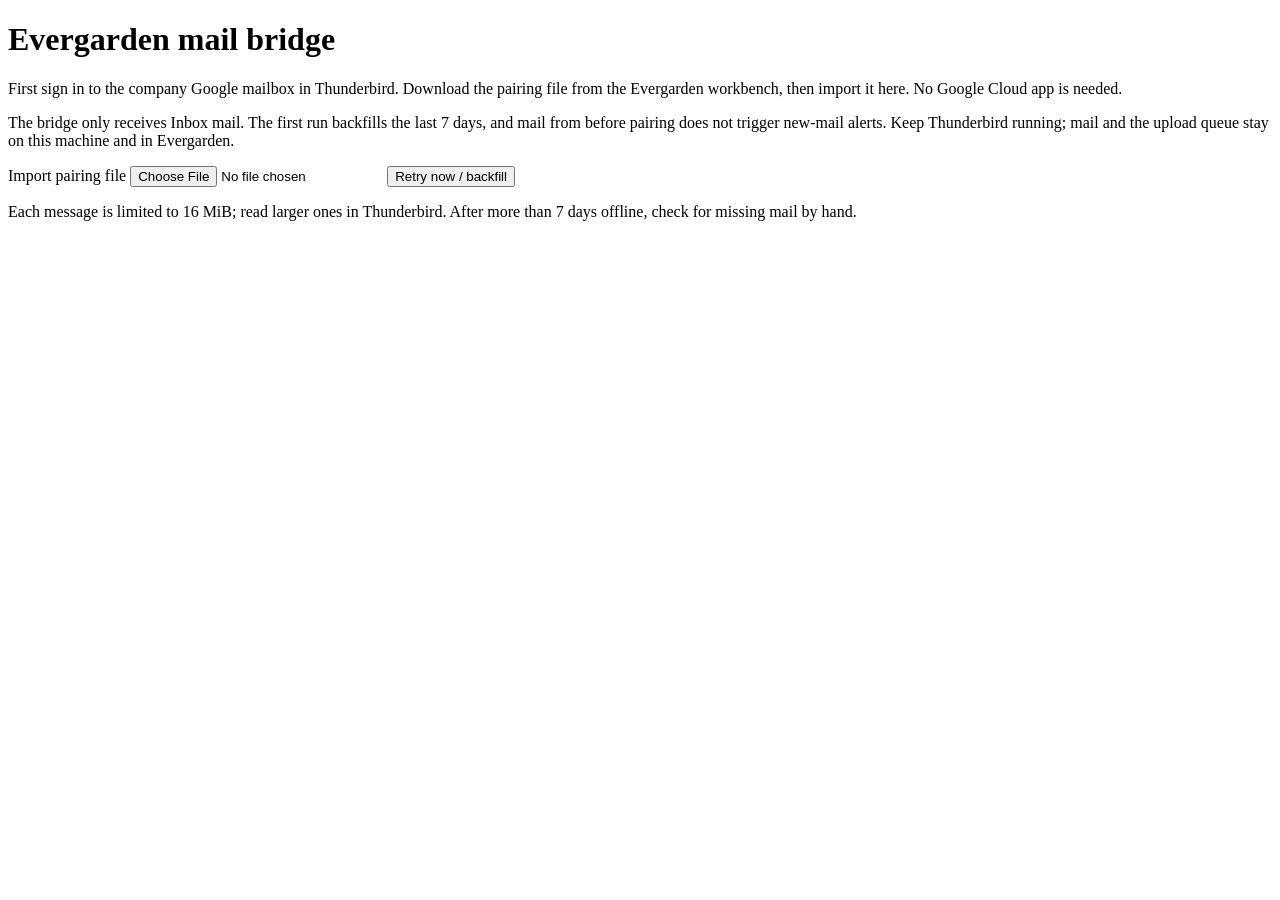
<file: addons/thunderbird/options.html>
<!doctype html>
<html lang="en"><meta charset="utf-8"><title data-i18n="title">Evergarden bridge</title>
<body><h1 data-i18n="heading">Evergarden mail bridge</h1>
<p data-i18n="intro">First sign in to the company Google mailbox in Thunderbird. Download the pairing file from the Evergarden workbench, then import it here. No Google Cloud app is needed.</p>
<p data-i18n="scope">The bridge only receives Inbox mail. The first run backfills the last 7 days, and mail from before pairing does not trigger new-mail alerts. Keep Thunderbird running; mail and the upload queue stay on this machine and in Evergarden.</p>
<label><span data-i18n="import">Import pairing file</span> <input id="config" type="file" accept="application/json,.json"></label>
<button id="sync" data-i18n="sync">Retry now / backfill</button><pre id="status" role="status"></pre>
<p data-i18n="limits">Each message is limited to 16 MiB; read larger ones in Thunderbird. After more than 7 days offline, check for missing mail by hand.</p>
<script src="options.js"></script></body></html>
</file>
